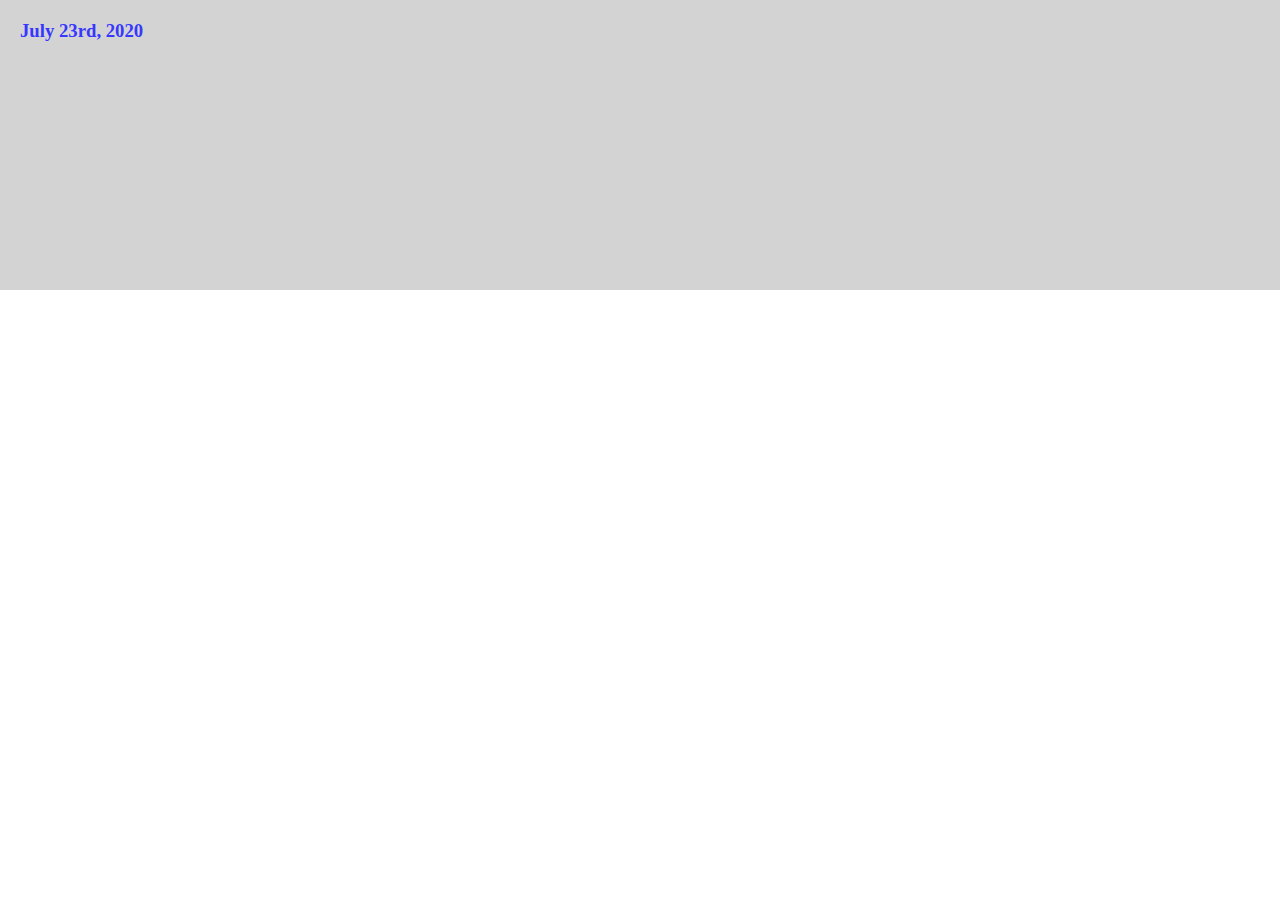
<file: code-along/07_23/index.html>
<!DOCTYPE html>
<html>
    <head>
        <title> July 23rd, 2020 </title>
        <style>
            * {
                margin: 0px;
            }
        h3 {
            margin-bottom: 20px;
            color: rgb(55, 55, 255);
        }

.wrapper{
    background-color: lightgray;
    height: 250px;
    padding: 20px;

}

.box{
    border: 10px solid white;
    border-radius: 50px;
    height: 20px;
    width: 200px;
    text-align: center;
    font-weight: 800;
    font-size: 20px;
    font-family: Arial, Helvetica, sans-serif;
    color: white;    
}

#orange{
    background-color: #faa71b;
    padding-top: 20px;
    padding-bottom: 20px;
    margin-bottom: 20px;
    animation: slide-in 1s ease-in 0.5s forwards;
    opacity: 0;
}
#blue{
    background-color: #005191;
    padding-top: 20px;
    padding-bottom: 20px;
    animation: slide-in 1s ease-in 0.5s forwards;
    opacity: 0;
}

    @keyframes slide-in {
        from {
            transform: translateX(0px);
        }
        to {
            transform: translateX(20px);
            opacity: 1;
        }
    }

</style>
    </head>
    <body>
        <div class="wrapper">
        <h3>July 23rd, 2020 </h3>
            <div id="orange" class="box">
                <p>Orange</p>

            </div>
            <div id="blue" class="box">
                <p>Blue</p>
            </div>
        </div>
    </body>
</html>
</file>
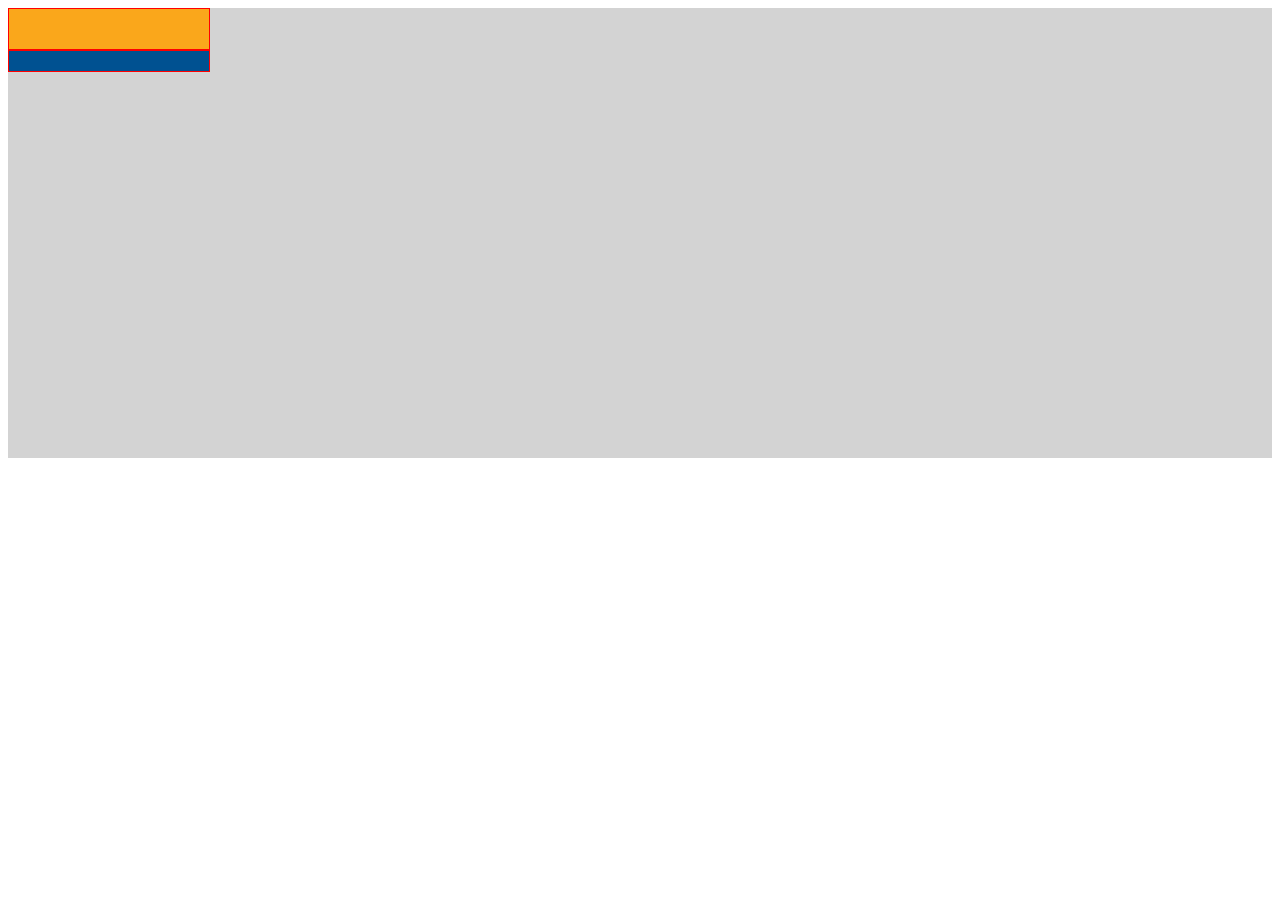
<file: code-along/7_23/index.html>
<!DOCTYPE html>
    <html>
        <head>
            <link rel="stylesheet" href="styles.css"/>
            <title>July 23rd, 2020</title>
        </head>
        <body>
          <div class="wrapper">
            <div id="orange" class="box">

                 </div>

                 <div id="blue" class="box">
             </div>
          </div>


        </body>
    </html>
</file>
<file: code-along/7_23/styles.css>
.wrapper{
    background-color: lightgrey;
    height: 50vh;
}

.box{
    border: 1px solid red;
    height: 20px;
    width: 200px;
}

#orange{
    background-color: #faa71b;
    padding-top: 20px;
}

#blue{
        background-color: #005191    
}
</file>
